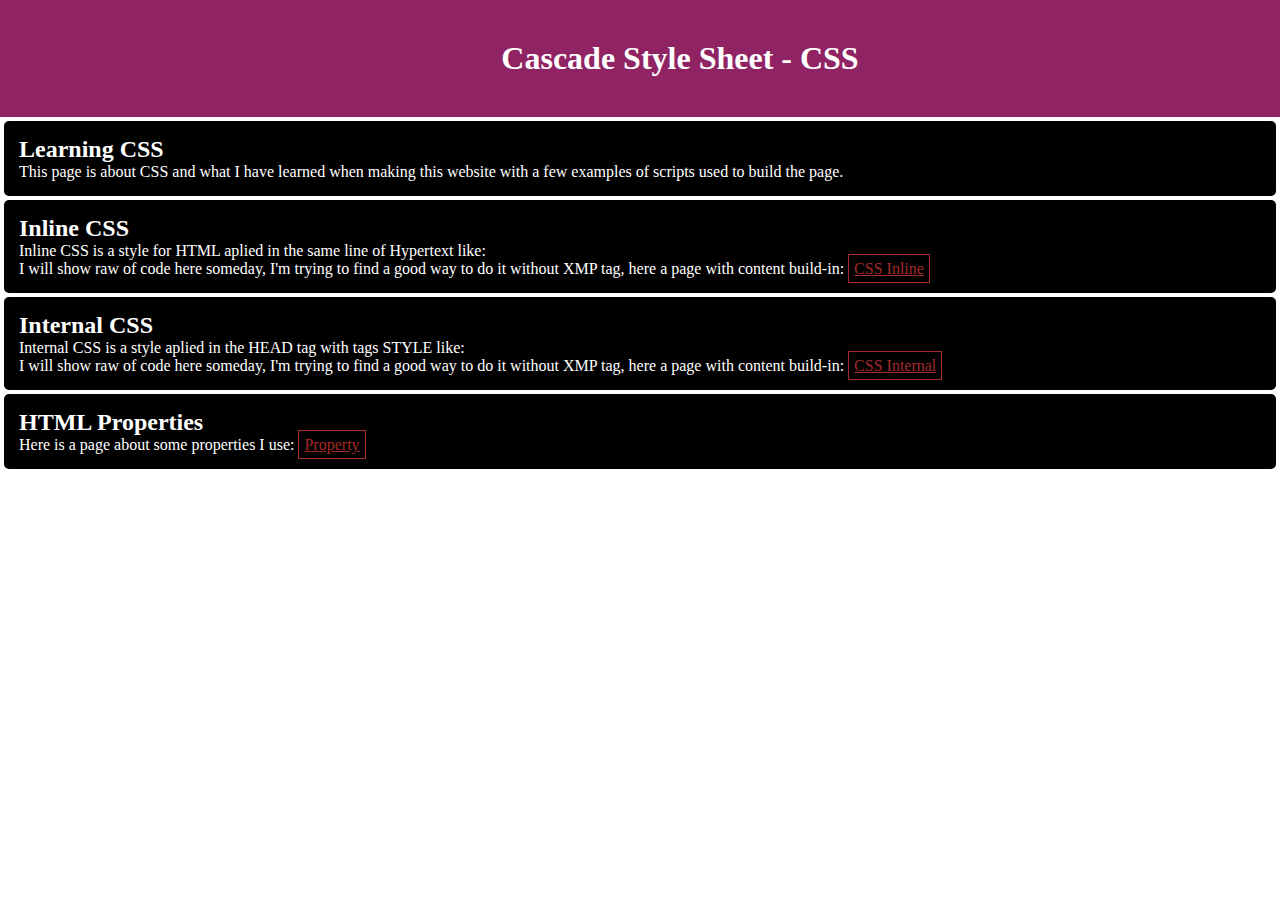
<file: index.html>
<!DOCTYPE html>
<html lang="en">
    <head>
        <meta charset="UTF-8">
        <meta name="viewport" content="width=device-width, initial-scale=1.0">
        <title>Learning CSS</title>
        <link rel="stylesheet" href="CSS/comom.css">
    </head>
    <body>
        <header>
            <h1><a href="index.html">Cascade Style Sheet - CSS</a></h1>
        </header>
        <nav>
            <!-- <a href="properties/properties.html">Properties</a> -->
        </nav>
        <article>
            <h2>Learning CSS</h2>
            <p>This page is about CSS and what I have learned when making this website with a few examples of scripts used to build the page.</p>
        </article>
        <article>
            <h2>Inline CSS</h2>
            <p>Inline CSS is a style for HTML aplied in the same line of Hypertext like:</p>
            <p>I will show raw of code here someday, I'm trying to find a good way to do it without XMP tag, here a page with content build-in: <a href="CSSinline.html" class="link">CSS Inline</a></p>
            <!-- <pre>
                <code>
                    <xmp>
                        <h1 style="color: white; font-size: 40px;">CSS Inline</h1>
                        <a href="index.html" style="color: #999; text-decoration: none; font-size: 20px;">Go Home</a>
                    </xmp>
                </code>
            </pre> -->
        </article>
        <article>
            <h2>Internal CSS</h2>
            <p>Internal CSS is a style aplied in the HEAD tag with tags STYLE like:</p>
            <p>I will show raw of code here someday, I'm trying to find a good way to do it without XMP tag, here a page with content build-in: <a href="CSSinternal.html" class="link">CSS Internal</a></p>
            <!-- <pre>
                <code>
                    <xmp>
                        <style>
                            body {
                                background-color: #3f0f2d;
                                color: white;   
                            }
                    
                            body a {
                                text-decoration: none;
                                color: #999;
                            }
                    
                        </style>

                        <h1>Internal CSS</h1>
                        <a href="index.html">Go Home</a>
                    </xmp>
                </code>
            </pre> -->
        </article>
        <article>
            <h2>HTML Properties</h2>
            <p>Here is a page about some properties I use: <a href="property.html" class="link">Property</a></p>
        </article>
    </body>
</html>
</file>
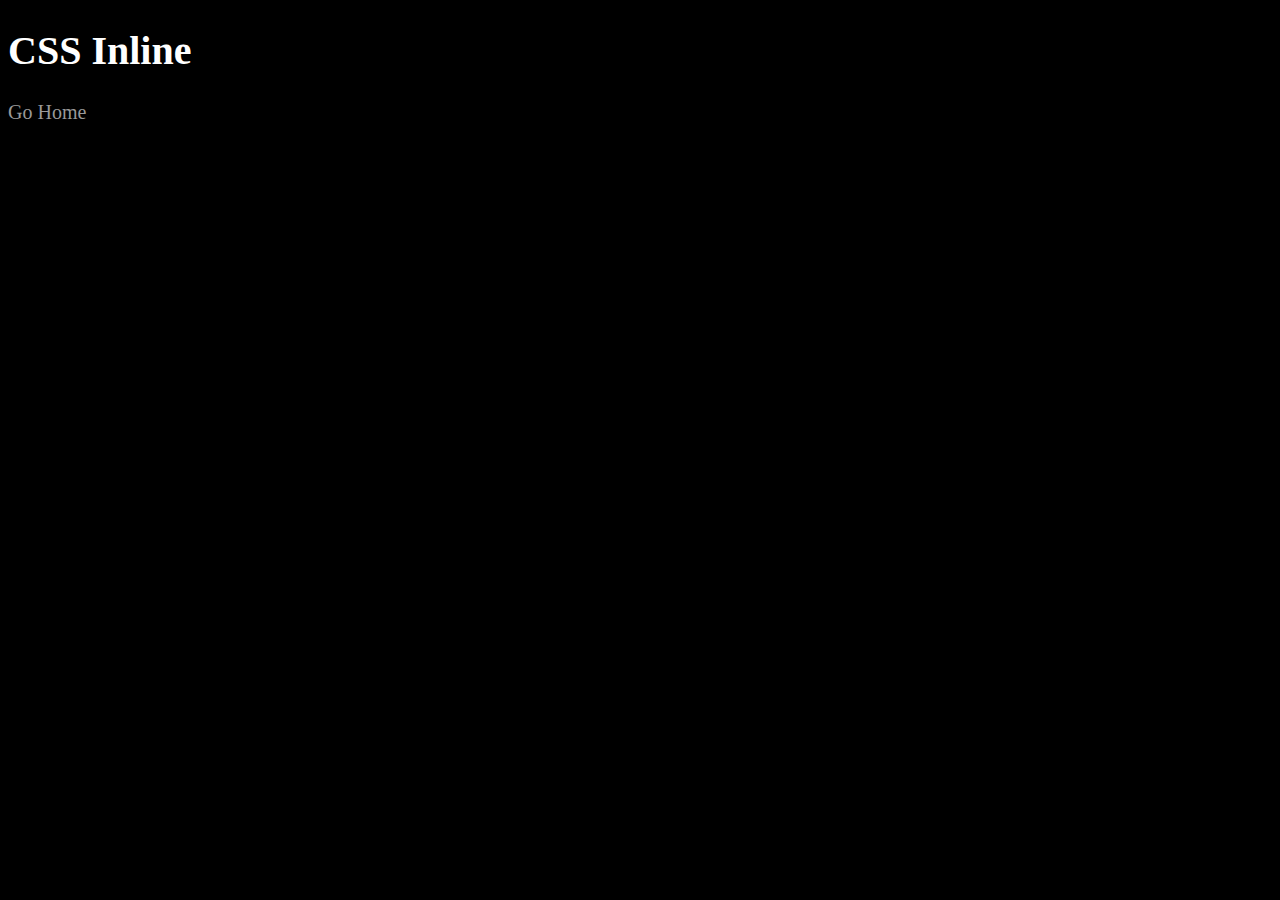
<file: CSSinline.html>
<!DOCTYPE html>
<html lang="en">
<head>
    <meta charset="UTF-8">
    <meta name="viewport" content="width=, initial-scale=1.0">
    <title>Inline CSS</title>
</head>
<body style="background: black;">
    <h1 style="color: white; font-size: 40px;">CSS Inline</h1>
    <a href="index.html" style="color: #999; text-decoration: none; font-size: 20px;">Go Home</a>
</body>
</html>
</file>
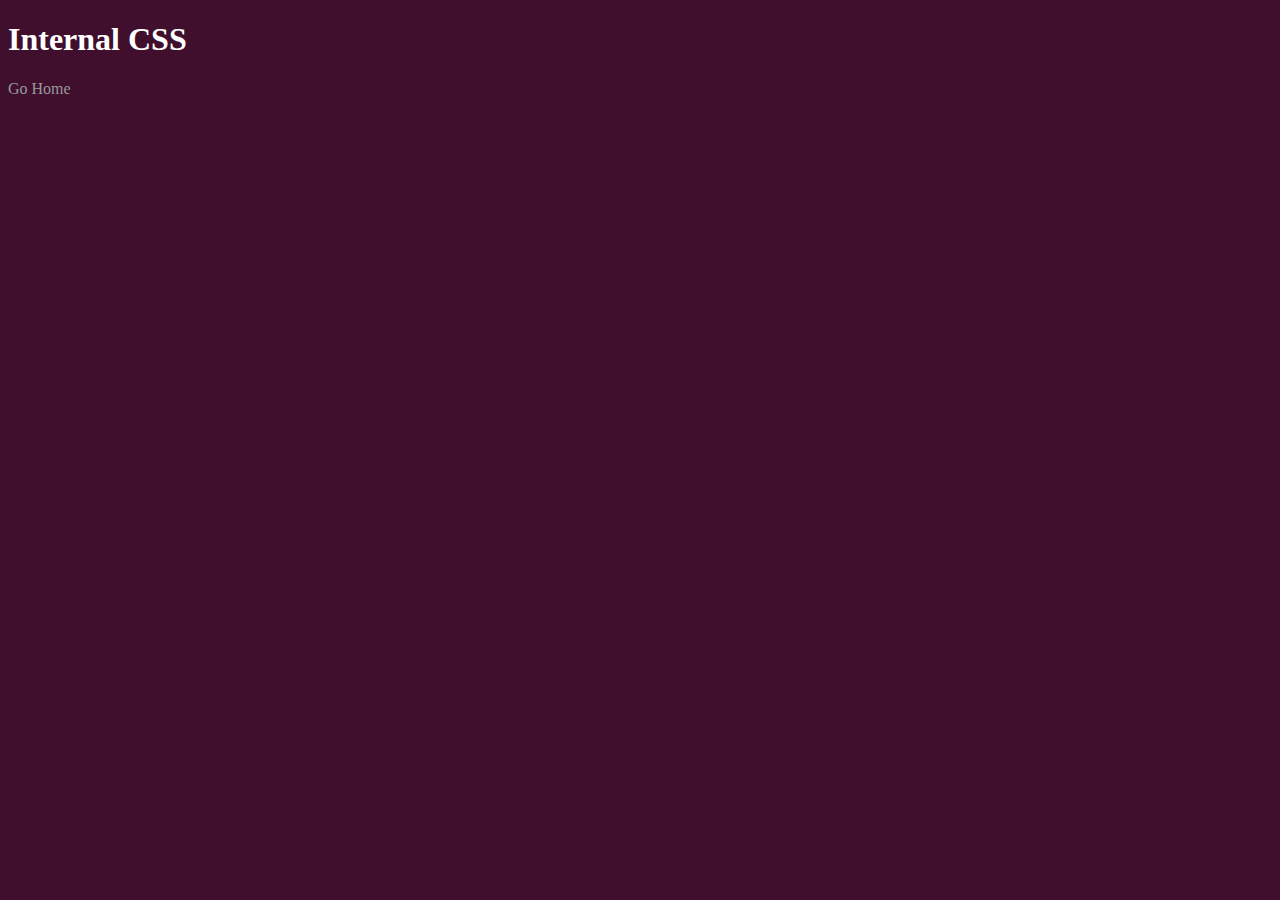
<file: CSSinternal.html>
<!DOCTYPE html>
<html lang="en">
<head>
    <meta charset="UTF-8">
    <meta name="viewport" content="width=device-width, initial-scale=1.0">
    <title>Internal CSS</title>
    <style>
        body {
            background-color: #3f0f2d;
            color: white;   
        }

        body a {
            text-decoration: none;
            color: #999;
        }

    </style>
</head>
<body>
    <h1>Internal CSS</h1>
    <a href="index.html">Go Home</a>
</body>
</html>
</file>
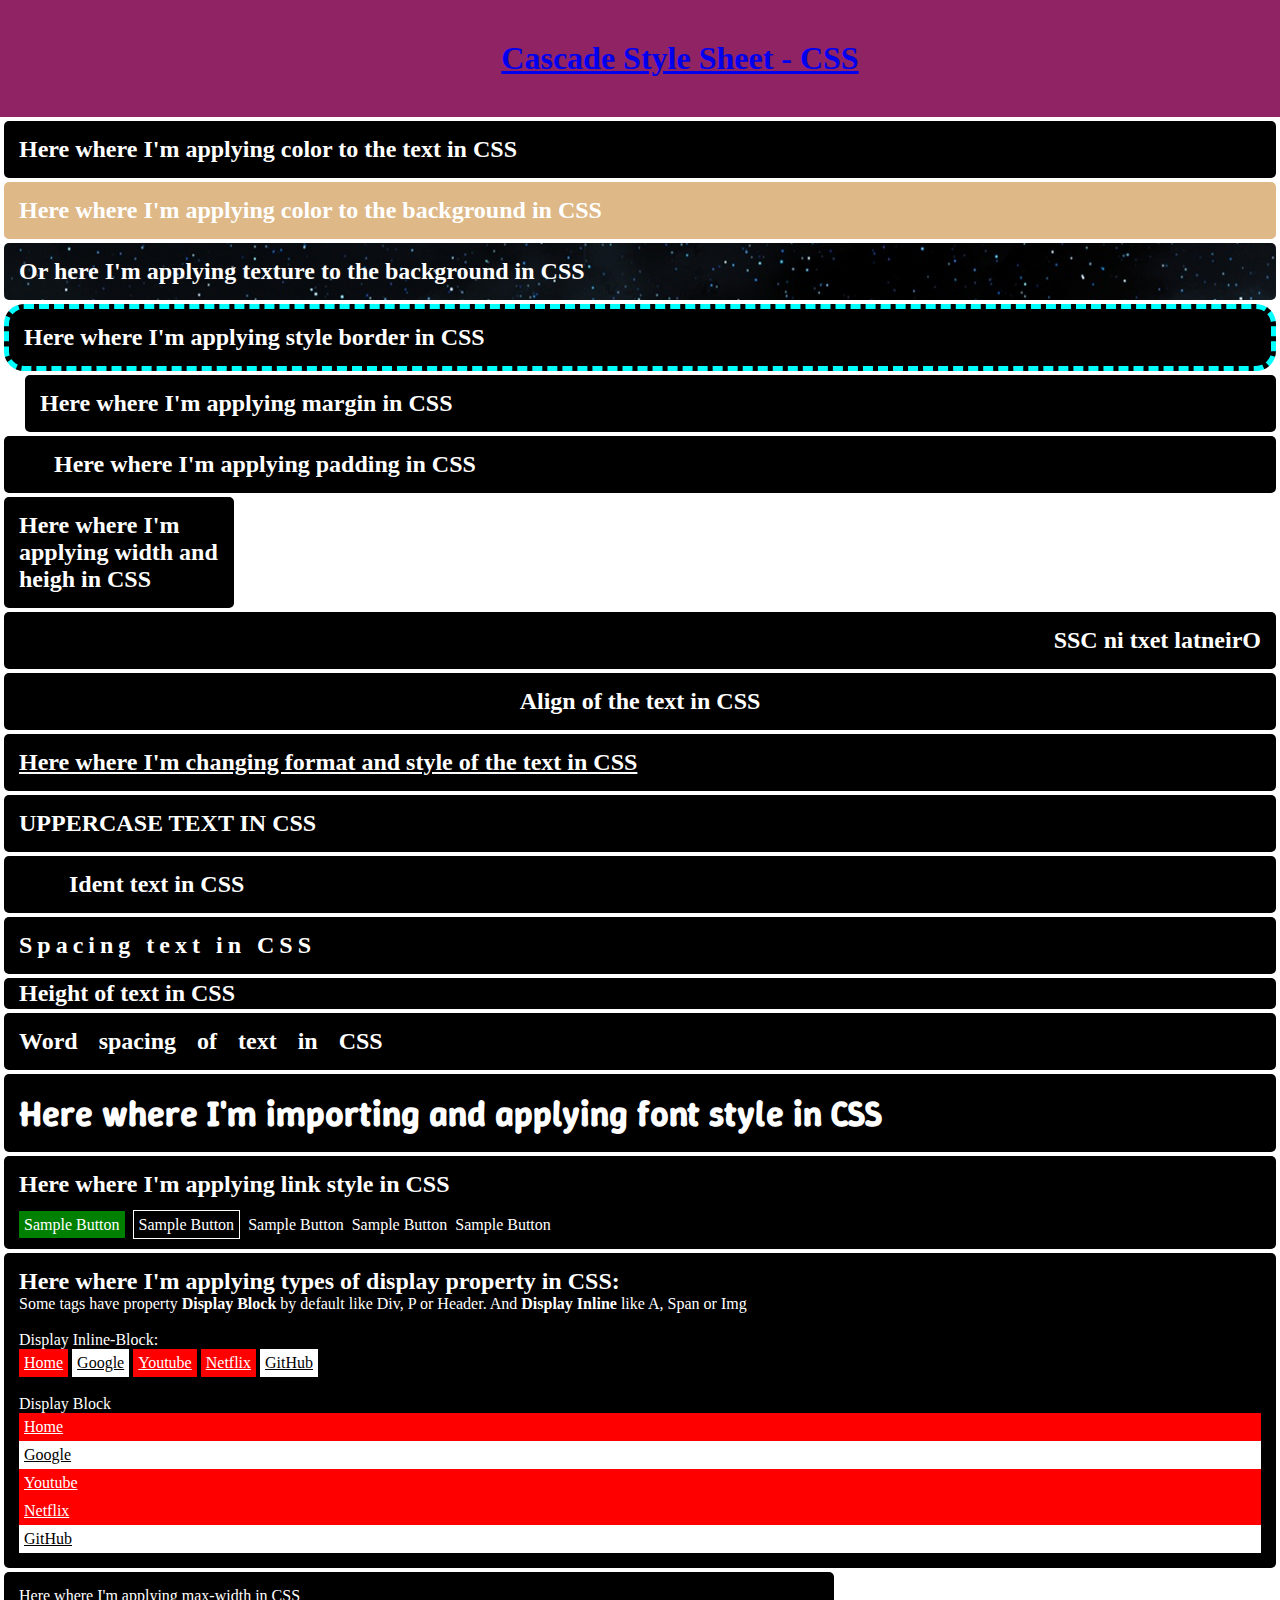
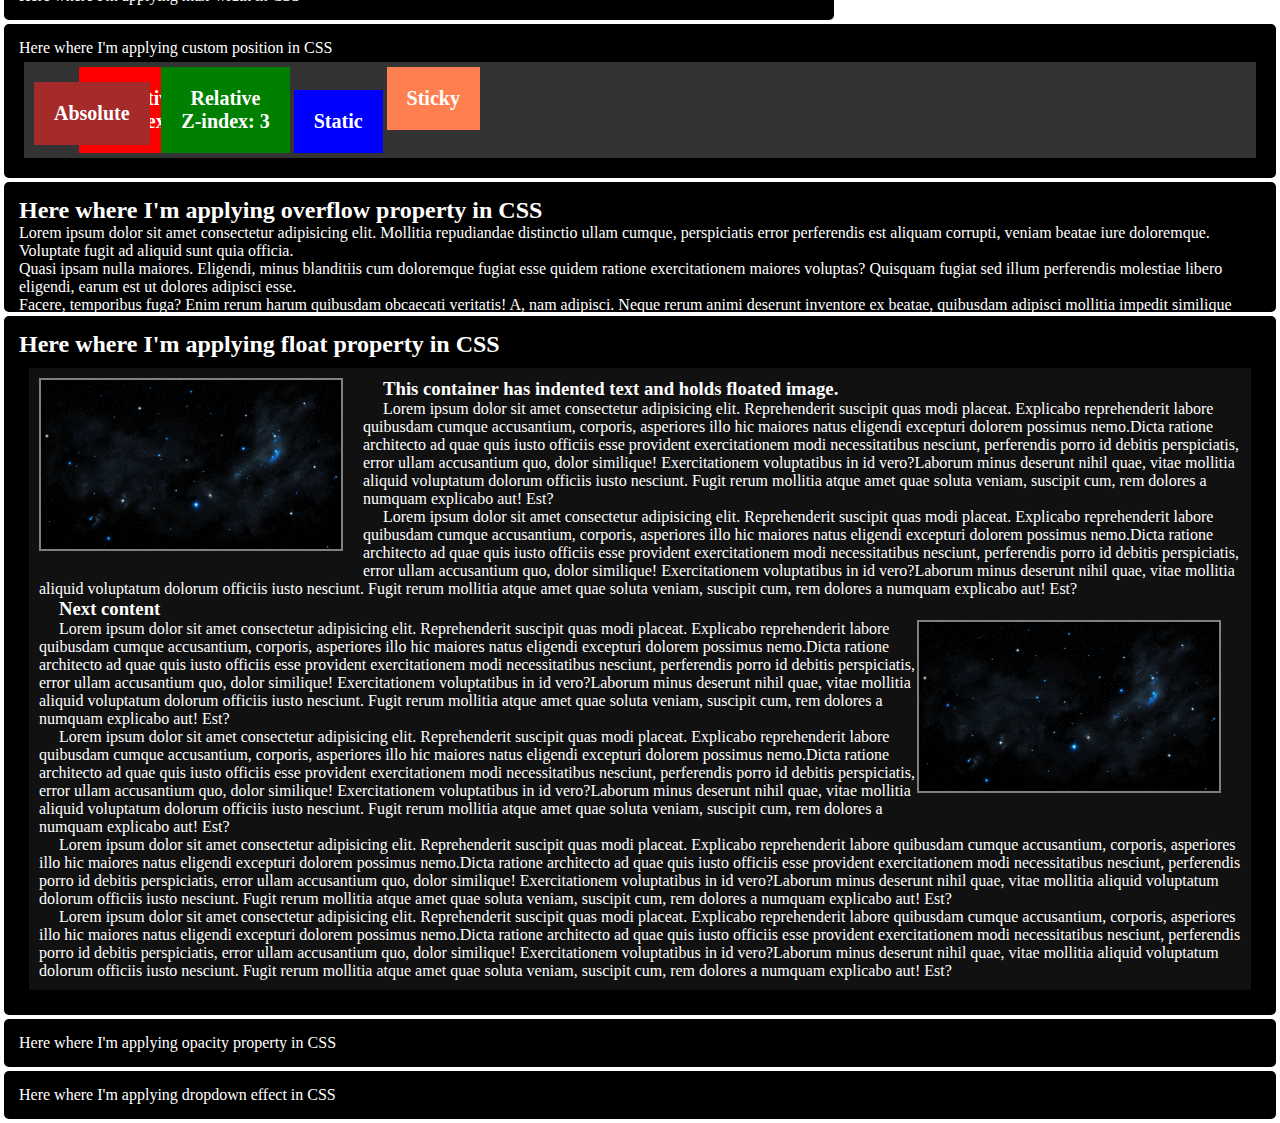
<file: properties.html>
<!DOCTYPE html>
<html lang="en">
<head>
    <meta charset="UTF-8">
    <meta name="viewport" content="width=device-width, initial-scale=1.0">
    <title>Color</title>
    <link rel="stylesheet" href="CSS/comom.css">
    <link rel="stylesheet" href="CSS/properties.css">
</head>
<body>
    <header>
        <h1><a href="index.html">Cascade Style Sheet - CSS</a></h1>
    </header>
    <div><h1><a href="index.html" class="menu">Cascade Style Sheet - CSS</a></h1></div>
    <!-- <nav>
        <a href="index.html">Home</a>
    </nav> -->
    <article id="colorProperty">
        <h2>Here where I'm applying color to the text in CSS</h2>
    </article>
    <article id="bgColorProperty">
        <h2>Here where I'm applying color to the background in CSS</h2>
    </article>
    <article id="bgImgProperty">
        <h2>Or here I'm applying texture to the background in CSS</h2>
    </article>
    <article id="borderProperty">
        <h2>Here where I'm applying style border in CSS</h2>
    </article>
    <article id="marginProperty">
        <h2>Here where I'm applying margin in CSS</h2>
    </article>
    <article id="paddingProperty">   
        <h2>Here where I'm applying padding in CSS</h2>
    </article>
    <article id="sizeProperty">
        <h2>Here where I'm applying width and heigh in CSS</h2>
    </article>
    <article>
        <h2 id="textRtl">Oriental text in CSS</h2>
    </article>
    <article>
        <h2 id="textAlign">Align of the text in CSS</h2>
    </article>
    <article>
        <h2 id="textDecoration">Here where I'm changing format and style of the text in CSS</h2>
    </article>
    <article>
        <h2 id="textTransformation">Uppercase text in CSS</h2>
    </article>
    <article>
        <h2 id="textIdent">Ident text in CSS</h2>
    </article>
    <article>
        <h2 id="textSpace">Spacing text in CSS</h2>
    </article>
    <article>
        <h2 id="textHeight">Height of text in CSS</h2>
    </article>
    <article>
        <h2 id="textWordSpace">Word spacing of text in CSS</h2>
    </article>
    <article id="fontProperty">
        <h2>Here where I'm importing and applying font style in CSS</h2>
    </article>
    <article>
        <h2>Here where I'm applying link style in CSS</h2><br>
        <a class="button1">Sample Button</a>&nbsp;&nbsp;<a class="button2">Sample Button</a>&nbsp;&nbsp;<a class="button3">Sample Button</a>&nbsp;&nbsp;<a class="button4">Sample Button</a>&nbsp;&nbsp;<a class="button5">Sample Button</a>
    </article>
    <article id="displayProperty">
        <h2>Here where I'm applying types of display property in CSS:</h2>
        <p>Some tags have property <strong>Display Block</strong> by default like Div, P or Header. And <strong>Display Inline</strong> like A, Span or Img</p>
        <br>
        <p>Display Inline-Block:</p>
        <a class="button red" href="index.html">Home</a>
        <a class="button white" href="https://www.google.com" target="_blank">Google</a>
        <a class="button red" href="https://www.youtube.com" target="_blank">Youtube</a>
        <a class="button red" href="https://www.netflix.net" target="_blank">Netflix</a>
        <a class="button white" href="https://github.com/Nicolas-Makiniks" target="_blank">GitHub</a>
        <br><br>
        <p>Display Block</p>
        <a class="block red" href="index.html">Home</a>
        <a class="block white" href="https://www.google.com" target="_blank">Google</a>
        <a class="block red" href="https://www.youtube.com" target="_blank">Youtube</a>
        <a class="block red" href="https://www.netflix.net" target="_blank">Netflix</a>
        <a class="block white" href="https://github.com/Nicolas-Makiniks" target="_blank">GitHub</a>
    </article>
    <article id="maxWidthProperty">
        <p>Here where I'm applying max-width in CSS</p>
    </article>
    <article>
        <p>Here where I'm applying custom position in CSS</p>
        <div class="container">
            <div class="content div1"><p>Relative</p><p>Z-index: 2</p></div>
            <div class="content div2"><p>Relative</p><p>Z-index: 3</p></div>
            <div class="content div3"><p>Static</p></div>
            <div class="content div4"><p>Absolute</p></div>
            <div class="content div5"><p>Sticky</p></div>
        </div>
    </article>
    <article id="overflowProperty">
        <h2>Here where I'm applying overflow property in CSS</h2>
        <p>Lorem ipsum dolor sit amet consectetur adipisicing elit. Mollitia repudiandae distinctio ullam cumque, perspiciatis error perferendis est aliquam corrupti, veniam beatae iure doloremque. Voluptate fugit ad aliquid sunt quia officia.</p>
        <p>Quasi ipsam nulla maiores. Eligendi, minus blanditiis cum doloremque fugiat esse quidem ratione exercitationem maiores voluptas? Quisquam fugiat sed illum perferendis molestiae libero eligendi, earum est ut dolores adipisci esse.</p>
        <p>Facere, temporibus fuga? Enim rerum harum quibusdam obcaecati veritatis! A, nam adipisci. Neque rerum animi deserunt inventore ex beatae, quibusdam adipisci mollitia impedit similique reiciendis ut, nihil repellendus quod vero.</p>
        <p>Placeat nisi ipsum cumque odio omnis similique optio exercitationem accusantium voluptas, consectetur doloremque non? Eveniet quod voluptas ratione facilis voluptatibus neque, fugit voluptates beatae doloribus rerum autem, adipisci fugiat sit?</p>
        <p>Laudantium ab totam ipsam ea! Dolore ut enim accusamus quidem doloremque facilis tempore architecto esse! Est adipisci optio esse? Vero exercitationem vel sit, vitae voluptatem rem libero omnis dignissimos id?</p>
        <p>Blanditiis distinctio perferendis adipisci reprehenderit a eius voluptas consequuntur dolorum, voluptatibus esse similique iusto nobis cupiditate, vel atque! Autem amet consequatur animi delectus, quisquam necessitatibus odit! Praesentium natus autem atque.</p>
        <p>Quae possimus, impedit excepturi, soluta qui ipsum aspernatur sint expedita molestiae ducimus, voluptatem quia cupiditate quam enim pariatur laborum consequuntur nemo quidem minus non placeat? Sapiente minima error doloribus ducimus.</p>
        <p>Sit ea maiores reiciendis voluptates, accusantium fugiat aperiam dolor. Ratione tenetur est consequuntur assumenda id harum modi expedita ut voluptatibus inventore! Cum eum velit nostrum, quibusdam eaque amet qui corrupti?</p>
        <p>Provident, numquam at nemo tempora quisquam eum saepe incidunt facere accusamus pariatur dolor sequi assumenda delectus porro impedit nesciunt reprehenderit sint ipsa deserunt consequatur mollitia rem autem eius! Neque, libero.</p>
        <p>Ex facere repellat veniam nam exercitationem iure eius praesentium voluptates provident nesciunt, asperiores ipsa dignissimos voluptatibus fugiat magnam reprehenderit odit illum impedit necessitatibus veritatis aspernatur doloribus. Perferendis voluptas neque culpa.</p>
    </article>
    <article>
        <h2>Here where I'm applying float property in CSS</h2>
        <div class="containerBox">
            <img class="imgLeft" src="img/space-background.jpg">
            <h3 class="contentLeft">This container has indented text and holds floated image.</h3>
            <p><span>Lorem ipsum dolor sit amet consectetur adipisicing elit. Reprehenderit suscipit quas modi placeat. Explicabo reprehenderit labore quibusdam cumque accusantium, corporis, asperiores illo hic maiores natus eligendi excepturi dolorem possimus nemo.</span><span>Dicta ratione architecto ad quae quis iusto officiis esse provident exercitationem modi necessitatibus nesciunt, perferendis porro id debitis perspiciatis, error ullam accusantium quo, dolor similique! Exercitationem voluptatibus in id vero?</span><span>Laborum minus deserunt nihil quae, vitae mollitia aliquid voluptatum dolorum officiis iusto nesciunt. Fugit rerum mollitia atque amet quae soluta veniam, suscipit cum, rem dolores a numquam explicabo aut! Est?</span></p>
            <p><span>Lorem ipsum dolor sit amet consectetur adipisicing elit. Reprehenderit suscipit quas modi placeat. Explicabo reprehenderit labore quibusdam cumque accusantium, corporis, asperiores illo hic maiores natus eligendi excepturi dolorem possimus nemo.</span><span>Dicta ratione architecto ad quae quis iusto officiis esse provident exercitationem modi necessitatibus nesciunt, perferendis porro id debitis perspiciatis, error ullam accusantium quo, dolor similique! Exercitationem voluptatibus in id vero?</span><span>Laborum minus deserunt nihil quae, vitae mollitia aliquid voluptatum dolorum officiis iusto nesciunt. Fugit rerum mollitia atque amet quae soluta veniam, suscipit cum, rem dolores a numquam explicabo aut! Est?</span></p>
            <h3 class="contentRight">Next content</h3>
            <img class="imgRight" src="img/space-background.jpg">
            <p><span>Lorem ipsum dolor sit amet consectetur adipisicing elit. Reprehenderit suscipit quas modi placeat. Explicabo reprehenderit labore quibusdam cumque accusantium, corporis, asperiores illo hic maiores natus eligendi excepturi dolorem possimus nemo.</span><span>Dicta ratione architecto ad quae quis iusto officiis esse provident exercitationem modi necessitatibus nesciunt, perferendis porro id debitis perspiciatis, error ullam accusantium quo, dolor similique! Exercitationem voluptatibus in id vero?</span><span>Laborum minus deserunt nihil quae, vitae mollitia aliquid voluptatum dolorum officiis iusto nesciunt. Fugit rerum mollitia atque amet quae soluta veniam, suscipit cum, rem dolores a numquam explicabo aut! Est?</span></p>
            <p><span>Lorem ipsum dolor sit amet consectetur adipisicing elit. Reprehenderit suscipit quas modi placeat. Explicabo reprehenderit labore quibusdam cumque accusantium, corporis, asperiores illo hic maiores natus eligendi excepturi dolorem possimus nemo.</span><span>Dicta ratione architecto ad quae quis iusto officiis esse provident exercitationem modi necessitatibus nesciunt, perferendis porro id debitis perspiciatis, error ullam accusantium quo, dolor similique! Exercitationem voluptatibus in id vero?</span><span>Laborum minus deserunt nihil quae, vitae mollitia aliquid voluptatum dolorum officiis iusto nesciunt. Fugit rerum mollitia atque amet quae soluta veniam, suscipit cum, rem dolores a numquam explicabo aut! Est?</span></p>
            <p><span>Lorem ipsum dolor sit amet consectetur adipisicing elit. Reprehenderit suscipit quas modi placeat. Explicabo reprehenderit labore quibusdam cumque accusantium, corporis, asperiores illo hic maiores natus eligendi excepturi dolorem possimus nemo.</span><span>Dicta ratione architecto ad quae quis iusto officiis esse provident exercitationem modi necessitatibus nesciunt, perferendis porro id debitis perspiciatis, error ullam accusantium quo, dolor similique! Exercitationem voluptatibus in id vero?</span><span>Laborum minus deserunt nihil quae, vitae mollitia aliquid voluptatum dolorum officiis iusto nesciunt. Fugit rerum mollitia atque amet quae soluta veniam, suscipit cum, rem dolores a numquam explicabo aut! Est?</span></p>
            <p><span>Lorem ipsum dolor sit amet consectetur adipisicing elit. Reprehenderit suscipit quas modi placeat. Explicabo reprehenderit labore quibusdam cumque accusantium, corporis, asperiores illo hic maiores natus eligendi excepturi dolorem possimus nemo.</span><span>Dicta ratione architecto ad quae quis iusto officiis esse provident exercitationem modi necessitatibus nesciunt, perferendis porro id debitis perspiciatis, error ullam accusantium quo, dolor similique! Exercitationem voluptatibus in id vero?</span><span>Laborum minus deserunt nihil quae, vitae mollitia aliquid voluptatum dolorum officiis iusto nesciunt. Fugit rerum mollitia atque amet quae soluta veniam, suscipit cum, rem dolores a numquam explicabo aut! Est?</span></p>
        </div>
    </article>
    <article id="opacityProperty">
        <p>Here where I'm applying opacity property in CSS</p>
    </article>
    <article id="dropdownProperty">
        <p>Here where I'm applying dropdown effect in CSS</p>
    </article>
</body>
</html>
</file>
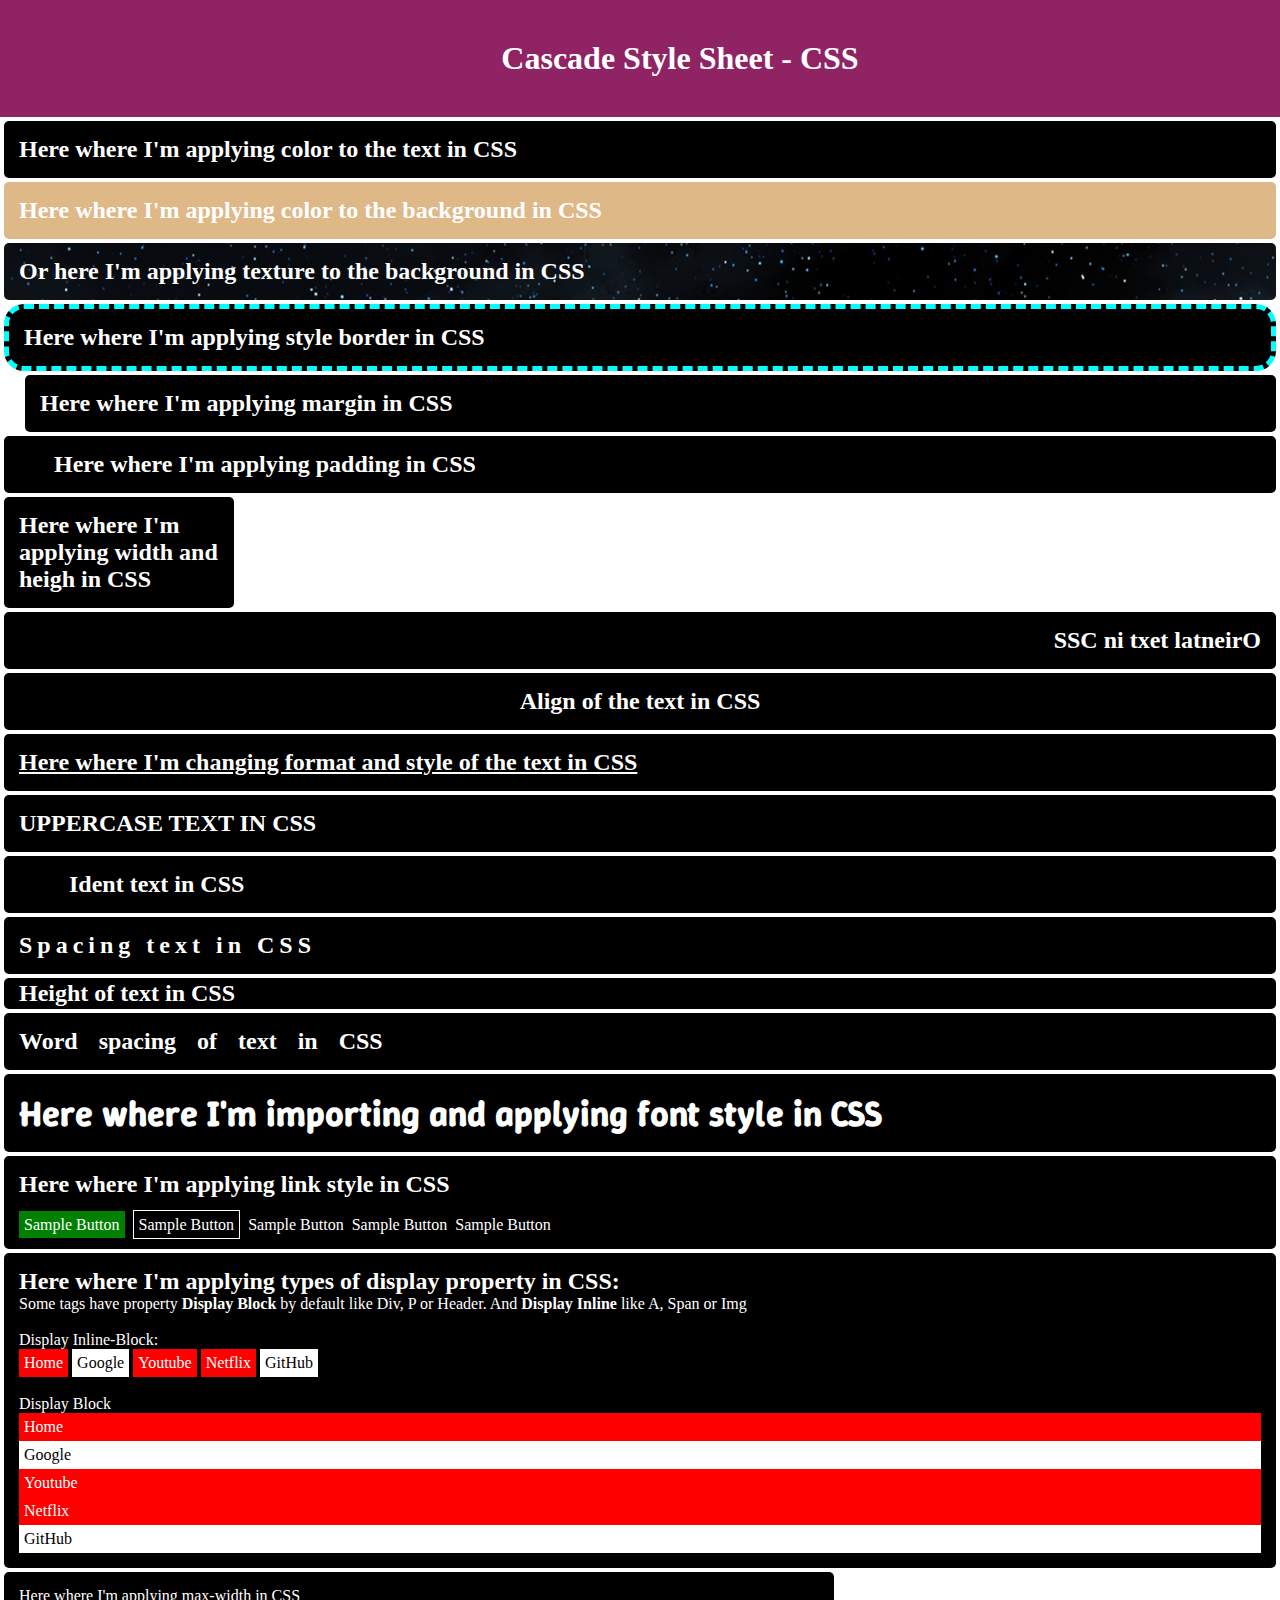
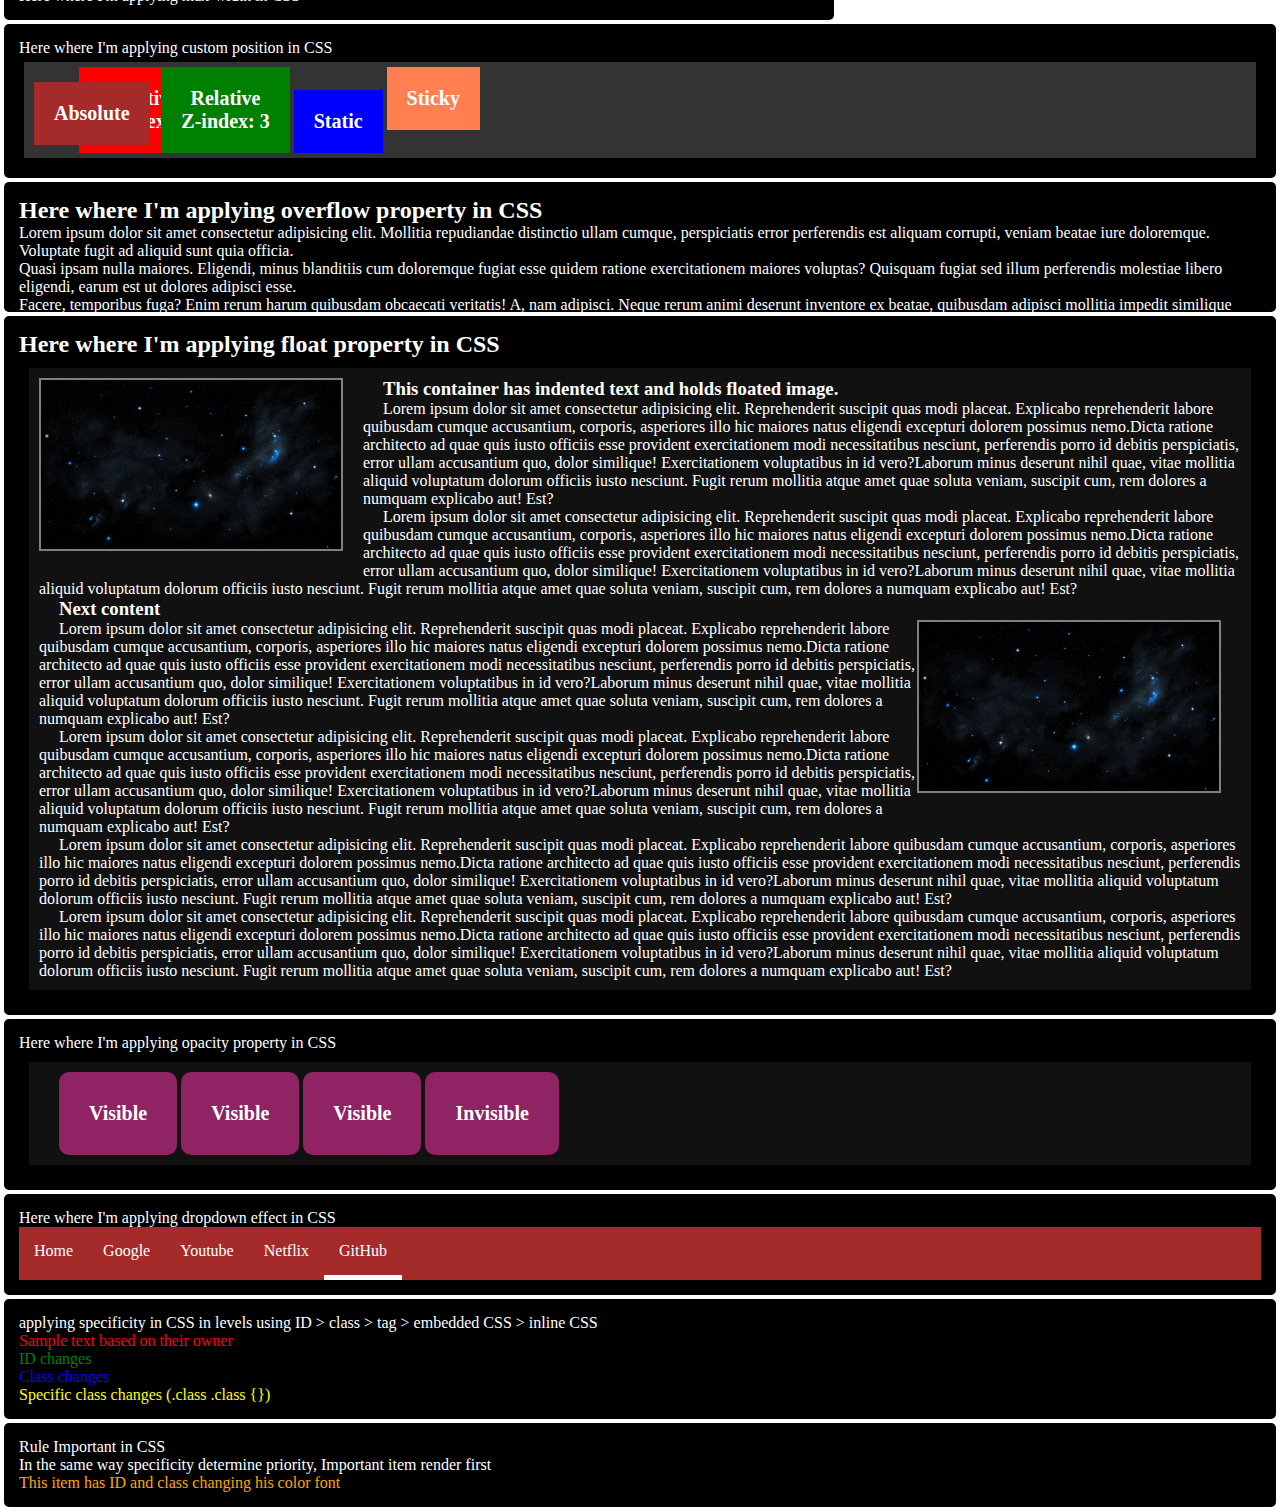
<file: property.html>
<!DOCTYPE html>
<html lang="en">
<head>
    <meta charset="UTF-8">
    <meta name="viewport" content="width=device-width, initial-scale=1.0">
    <title>Color</title>
    <link rel="stylesheet" href="CSS/comom.css">
    <link rel="stylesheet" href="CSS/property.css">
</head>
<body>
    <header>
        <h1><a href="index.html">Cascade Style Sheet - CSS</a></h1>
    </header>
    <div><h1><a href="index.html" class="menu">Cascade Style Sheet - CSS</a></h1></div>
    <!-- <nav>
        <a href="index.html">Home</a>
    </nav> -->
    <article id="colorProperty">
        <h2>Here where I'm applying color to the text in CSS</h2>
    </article>
    <article id="bgColorProperty">
        <h2>Here where I'm applying color to the background in CSS</h2>
    </article>
    <article id="bgImgProperty">
        <h2>Or here I'm applying texture to the background in CSS</h2>
    </article>
    <article id="borderProperty">
        <h2>Here where I'm applying style border in CSS</h2>
    </article>
    <article id="marginProperty">
        <h2>Here where I'm applying margin in CSS</h2>
    </article>
    <article id="paddingProperty">   
        <h2>Here where I'm applying padding in CSS</h2>
    </article>
    <article id="sizeProperty">
        <h2>Here where I'm applying width and heigh in CSS</h2>
    </article>
    <article>
        <h2 id="textRtl">Oriental text in CSS</h2>
    </article>
    <article>
        <h2 id="textAlign">Align of the text in CSS</h2>
    </article>
    <article>
        <h2 id="textDecoration">Here where I'm changing format and style of the text in CSS</h2>
    </article>
    <article>
        <h2 id="textTransformation">Uppercase text in CSS</h2>
    </article>
    <article>
        <h2 id="textIdent">Ident text in CSS</h2>
    </article>
    <article>
        <h2 id="textSpace">Spacing text in CSS</h2>
    </article>
    <article>
        <h2 id="textHeight">Height of text in CSS</h2>
    </article>
    <article>
        <h2 id="textWordSpace">Word spacing of text in CSS</h2>
    </article>
    <article id="fontProperty">
        <h2>Here where I'm importing and applying font style in CSS</h2>
    </article>
    <article>
        <h2>Here where I'm applying link style in CSS</h2><br>
        <a class="button1">Sample Button</a>&nbsp;&nbsp;<a class="button2">Sample Button</a>&nbsp;&nbsp;<a class="button3">Sample Button</a>&nbsp;&nbsp;<a class="button4">Sample Button</a>&nbsp;&nbsp;<a class="button5">Sample Button</a>
    </article>
    <article id="displayProperty">
        <h2>Here where I'm applying types of display property in CSS:</h2>
        <p>Some tags have property <strong>Display Block</strong> by default like Div, P or Header. And <strong>Display Inline</strong> like A, Span or Img</p>
        <br>
        <p>Display Inline-Block:</p>
        <a class="button red" href="index.html">Home</a>
        <a class="button white" href="https://www.google.com" target="_blank">Google</a>
        <a class="button red" href="https://www.youtube.com" target="_blank">Youtube</a>
        <a class="button red" href="https://www.netflix.net" target="_blank">Netflix</a>
        <a class="button white" href="https://github.com/Nicolas-Makiniks" target="_blank">GitHub</a>
        <br><br>
        <p>Display Block</p>
        <a class="block red" href="index.html">Home</a>
        <a class="block white" href="https://www.google.com" target="_blank">Google</a>
        <a class="block red" href="https://www.youtube.com" target="_blank">Youtube</a>
        <a class="block red" href="https://www.netflix.net" target="_blank">Netflix</a>
        <a class="block white" href="https://github.com/Nicolas-Makiniks" target="_blank">GitHub</a>
    </article>
    <article id="maxWidthProperty">
        <p>Here where I'm applying max-width in CSS</p>
    </article>
    <article>
        <p>Here where I'm applying custom position in CSS</p>
        <div class="container">
            <div class="content div1"><p>Relative</p><p>Z-index: 2</p></div>
            <div class="content div2"><p>Relative</p><p>Z-index: 3</p></div>
            <div class="content div3"><p>Static</p></div>
            <div class="content div4"><p>Absolute</p></div>
            <div class="content div5"><p>Sticky</p></div>
        </div>
    </article>
    <article id="overflowProperty">
        <h2>Here where I'm applying overflow property in CSS</h2>
        <p>Lorem ipsum dolor sit amet consectetur adipisicing elit. Mollitia repudiandae distinctio ullam cumque, perspiciatis error perferendis est aliquam corrupti, veniam beatae iure doloremque. Voluptate fugit ad aliquid sunt quia officia.</p>
        <p>Quasi ipsam nulla maiores. Eligendi, minus blanditiis cum doloremque fugiat esse quidem ratione exercitationem maiores voluptas? Quisquam fugiat sed illum perferendis molestiae libero eligendi, earum est ut dolores adipisci esse.</p>
        <p>Facere, temporibus fuga? Enim rerum harum quibusdam obcaecati veritatis! A, nam adipisci. Neque rerum animi deserunt inventore ex beatae, quibusdam adipisci mollitia impedit similique reiciendis ut, nihil repellendus quod vero.</p>
        <p>Placeat nisi ipsum cumque odio omnis similique optio exercitationem accusantium voluptas, consectetur doloremque non? Eveniet quod voluptas ratione facilis voluptatibus neque, fugit voluptates beatae doloribus rerum autem, adipisci fugiat sit?</p>
        <p>Laudantium ab totam ipsam ea! Dolore ut enim accusamus quidem doloremque facilis tempore architecto esse! Est adipisci optio esse? Vero exercitationem vel sit, vitae voluptatem rem libero omnis dignissimos id?</p>
        <p>Blanditiis distinctio perferendis adipisci reprehenderit a eius voluptas consequuntur dolorum, voluptatibus esse similique iusto nobis cupiditate, vel atque! Autem amet consequatur animi delectus, quisquam necessitatibus odit! Praesentium natus autem atque.</p>
        <p>Quae possimus, impedit excepturi, soluta qui ipsum aspernatur sint expedita molestiae ducimus, voluptatem quia cupiditate quam enim pariatur laborum consequuntur nemo quidem minus non placeat? Sapiente minima error doloribus ducimus.</p>
        <p>Sit ea maiores reiciendis voluptates, accusantium fugiat aperiam dolor. Ratione tenetur est consequuntur assumenda id harum modi expedita ut voluptatibus inventore! Cum eum velit nostrum, quibusdam eaque amet qui corrupti?</p>
        <p>Provident, numquam at nemo tempora quisquam eum saepe incidunt facere accusamus pariatur dolor sequi assumenda delectus porro impedit nesciunt reprehenderit sint ipsa deserunt consequatur mollitia rem autem eius! Neque, libero.</p>
        <p>Ex facere repellat veniam nam exercitationem iure eius praesentium voluptates provident nesciunt, asperiores ipsa dignissimos voluptatibus fugiat magnam reprehenderit odit illum impedit necessitatibus veritatis aspernatur doloribus. Perferendis voluptas neque culpa.</p>
    </article>
    <article>
        <h2>Here where I'm applying float property in CSS</h2>
        <div class="containerBox">
            <img class="imgLeft" src="img/space-background.jpg">
            <h3 class="contentLeft">This container has indented text and holds floated image.</h3>
            <p><span>Lorem ipsum dolor sit amet consectetur adipisicing elit. Reprehenderit suscipit quas modi placeat. Explicabo reprehenderit labore quibusdam cumque accusantium, corporis, asperiores illo hic maiores natus eligendi excepturi dolorem possimus nemo.</span><span>Dicta ratione architecto ad quae quis iusto officiis esse provident exercitationem modi necessitatibus nesciunt, perferendis porro id debitis perspiciatis, error ullam accusantium quo, dolor similique! Exercitationem voluptatibus in id vero?</span><span>Laborum minus deserunt nihil quae, vitae mollitia aliquid voluptatum dolorum officiis iusto nesciunt. Fugit rerum mollitia atque amet quae soluta veniam, suscipit cum, rem dolores a numquam explicabo aut! Est?</span></p>
            <p><span>Lorem ipsum dolor sit amet consectetur adipisicing elit. Reprehenderit suscipit quas modi placeat. Explicabo reprehenderit labore quibusdam cumque accusantium, corporis, asperiores illo hic maiores natus eligendi excepturi dolorem possimus nemo.</span><span>Dicta ratione architecto ad quae quis iusto officiis esse provident exercitationem modi necessitatibus nesciunt, perferendis porro id debitis perspiciatis, error ullam accusantium quo, dolor similique! Exercitationem voluptatibus in id vero?</span><span>Laborum minus deserunt nihil quae, vitae mollitia aliquid voluptatum dolorum officiis iusto nesciunt. Fugit rerum mollitia atque amet quae soluta veniam, suscipit cum, rem dolores a numquam explicabo aut! Est?</span></p>
            <h3 class="contentRight">Next content</h3>
            <img class="imgRight" src="img/space-background.jpg">
            <p><span>Lorem ipsum dolor sit amet consectetur adipisicing elit. Reprehenderit suscipit quas modi placeat. Explicabo reprehenderit labore quibusdam cumque accusantium, corporis, asperiores illo hic maiores natus eligendi excepturi dolorem possimus nemo.</span><span>Dicta ratione architecto ad quae quis iusto officiis esse provident exercitationem modi necessitatibus nesciunt, perferendis porro id debitis perspiciatis, error ullam accusantium quo, dolor similique! Exercitationem voluptatibus in id vero?</span><span>Laborum minus deserunt nihil quae, vitae mollitia aliquid voluptatum dolorum officiis iusto nesciunt. Fugit rerum mollitia atque amet quae soluta veniam, suscipit cum, rem dolores a numquam explicabo aut! Est?</span></p>
            <p><span>Lorem ipsum dolor sit amet consectetur adipisicing elit. Reprehenderit suscipit quas modi placeat. Explicabo reprehenderit labore quibusdam cumque accusantium, corporis, asperiores illo hic maiores natus eligendi excepturi dolorem possimus nemo.</span><span>Dicta ratione architecto ad quae quis iusto officiis esse provident exercitationem modi necessitatibus nesciunt, perferendis porro id debitis perspiciatis, error ullam accusantium quo, dolor similique! Exercitationem voluptatibus in id vero?</span><span>Laborum minus deserunt nihil quae, vitae mollitia aliquid voluptatum dolorum officiis iusto nesciunt. Fugit rerum mollitia atque amet quae soluta veniam, suscipit cum, rem dolores a numquam explicabo aut! Est?</span></p>
            <p><span>Lorem ipsum dolor sit amet consectetur adipisicing elit. Reprehenderit suscipit quas modi placeat. Explicabo reprehenderit labore quibusdam cumque accusantium, corporis, asperiores illo hic maiores natus eligendi excepturi dolorem possimus nemo.</span><span>Dicta ratione architecto ad quae quis iusto officiis esse provident exercitationem modi necessitatibus nesciunt, perferendis porro id debitis perspiciatis, error ullam accusantium quo, dolor similique! Exercitationem voluptatibus in id vero?</span><span>Laborum minus deserunt nihil quae, vitae mollitia aliquid voluptatum dolorum officiis iusto nesciunt. Fugit rerum mollitia atque amet quae soluta veniam, suscipit cum, rem dolores a numquam explicabo aut! Est?</span></p>
            <p><span>Lorem ipsum dolor sit amet consectetur adipisicing elit. Reprehenderit suscipit quas modi placeat. Explicabo reprehenderit labore quibusdam cumque accusantium, corporis, asperiores illo hic maiores natus eligendi excepturi dolorem possimus nemo.</span><span>Dicta ratione architecto ad quae quis iusto officiis esse provident exercitationem modi necessitatibus nesciunt, perferendis porro id debitis perspiciatis, error ullam accusantium quo, dolor similique! Exercitationem voluptatibus in id vero?</span><span>Laborum minus deserunt nihil quae, vitae mollitia aliquid voluptatum dolorum officiis iusto nesciunt. Fugit rerum mollitia atque amet quae soluta veniam, suscipit cum, rem dolores a numquam explicabo aut! Est?</span></p>
        </div>
    </article>
    <article id="opacityProperty">
        <p>Here where I'm applying opacity property in CSS</p>
        <div class="containerBox">
            <div class="opacityBox visible1"><p>Visible</p></div>
            <div class="opacityBox visible2"><p>Visible</p></div>
            <div class="opacityBox visible3"><p>Visible</p></div>
            <div class="opacityBox invisible"><p>Invisible</p></div>
        </div>
    </article>
    <article id="dropdownProperty">
        <p>Here where I'm applying dropdown effect in CSS</p>
        <ul>
            <li><a href="index.html">Home</a></li>
            <li><a href="https://google.com" target="_blank">Google</a></li>
            <li><a href="https://youtube.com" target="_blank">Youtube</a></li>
            <li><a href="https://netflix.net" target="_blank">Netflix</a></li>
            <li class="dropdown">
                <a class="dropButton" href="https://github.com/Nicolas-Makiniks" target="_blank">GitHub</a>
                <nav class="dropdownContent">
                    <a href="https://github.com/Nicolas-Makiniks/HTML-Course">HTML Course</a>
                    <a href="https://github.com/Nicolas-Makiniks/CSS-Course">CSS Course</a>
                </nav>
            </li>
        </ul>
    </article>
    <article class="specificity">
        <p style="color: white;">applying specificity in CSS in levels using ID > class > tag > embedded CSS > inline CSS</p>
        <p>Sample text based on their owner</p>
        <p id="priority" class="priority">ID changes</p>
        <p class="priority">Class changes</p>
        <p class="priority yellow">Specific class changes (.class .class {})</p>
    </article>
    <article>
        <p>Rule Important in CSS</p>
        <p>In the same way specificity determine priority, Important item render first</p>
        <p id="priority" class="priority important">This item has ID and class changing his color font</p>
    </article>
</body>
</html>
</file>
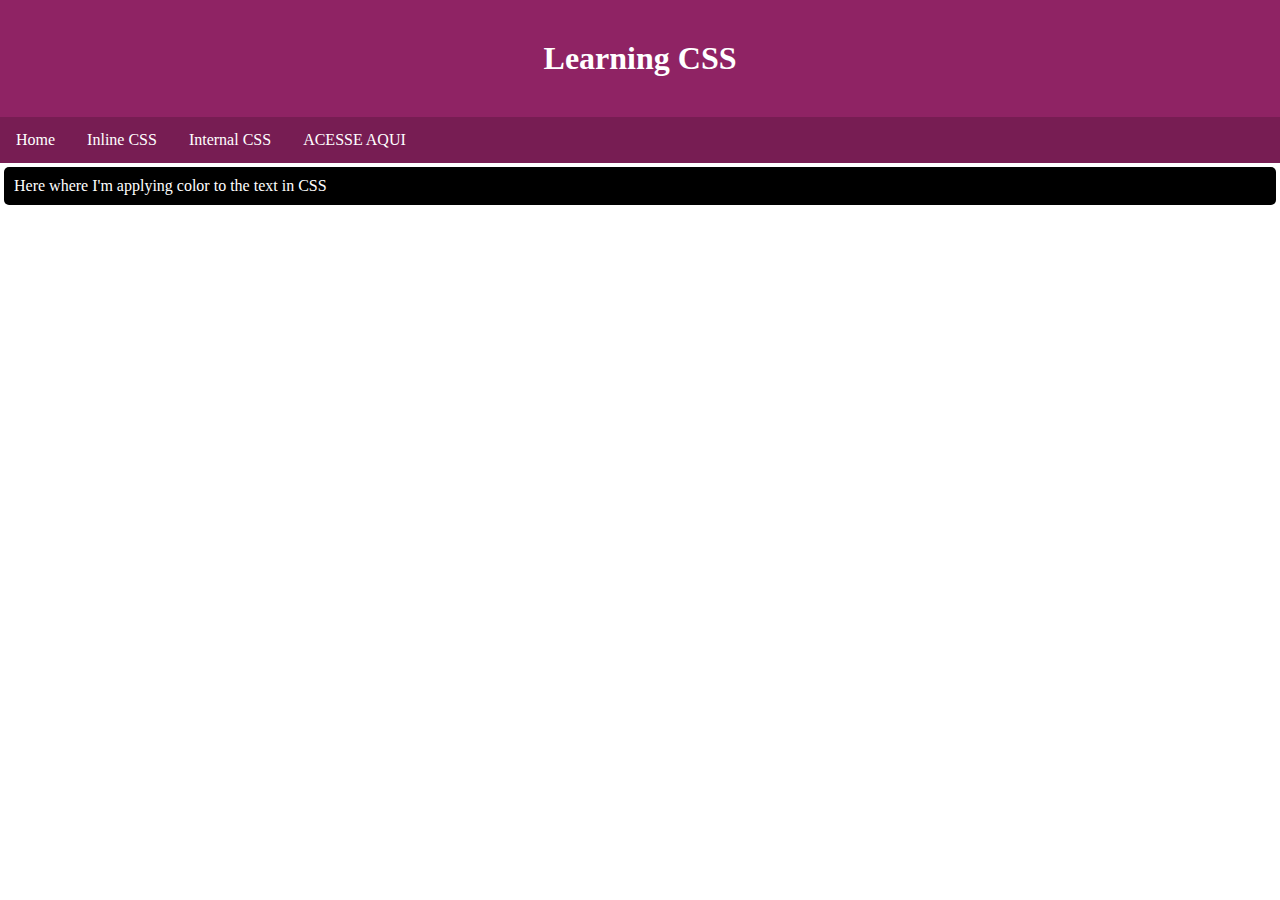
<file: properties/color.html>
<!DOCTYPE html>
<html lang="en">
<head>
    <meta charset="UTF-8">
    <meta name="viewport" content="width=device-width, initial-scale=1.0">
    <title>Color</title>
    <link rel="stylesheet" href="../CSS/style.css">
</head>
<body>
    <header>
        <h1>Learning CSS</h1>
    </header>
    <nav>
        <a href="../index.html">Home</a>
        <a href="../CSSinline.html">Inline CSS</a>
        <a href="../CSSinternal.html">Internal CSS</a>
        <a href="../troll.html">ACESSE AQUI</a>
    </nav>
    <article>
        <p>Here where I'm applying color to the text in CSS</p>
    </article>
</body>
</html>
</file>
<file: CSS/comom.css>
* {
    margin: 0;
}

header {
    background-color: #8f2364;
}

header a {
    display: block;
    width: 100%;
    text-align: center;
    padding: 40px;
    color: white;
    text-decoration: none;
}

article {
    background-color: black;
    margin: 4px;
    padding: 15px;
    border-radius: 5px;
    color: white;
}

article a.link {
    color: brown;
    border: 1px solid brown;
    padding: 5px;
}

article a.link:hover {
    padding: 7px;
    background-color: brown;
    color: white;
}
</file>
<file: CSS/properties.css>
@import url('https://fonts.googleapis.com/css2?family=Winky+Sans:ital,wght@0,300..900;1,300..900&display=swap');

.menu {
    position: fixed;
    width: 100%;
    top: 0;
    display: inline-block;
    text-align: center;
    padding: 40px;
    background-color: #8f2364;
    z-index: 100;
}

#colorProperty p {
    color:aquamarine;
}

#bgColorProperty {
    background-color: burlywood;
}

#bgColorProperty p {
    color: black;
}

#bgImgProperty {
    /* background-image: url(../img/space-background.jpg);
    background-repeat: no-repeat;
    background-position: center;
    background-color: black; 
    
    Is the same below but with in one line
    */
    background-size: cover;
    background: black url(../img/space-background.jpg) no-repeat center;
    
}

#borderProperty {
    border-style: dashed;
    border-color: cyan;
    border-width: 5px;
    border-radius: 20px;
}

#marginProperty {
    margin-left: 25px;
}

#paddingProperty {
    padding-left: 50px;
}

#textRtl {
    direction: rtl;
    unicode-bidi: bidi-override;
}

#textAlign {
    text-align: center;
}

#textDecoration {
    text-decoration: underline;
}

#textTransformation {
    text-transform: uppercase;
}

#textIdent {
    text-indent: 50px;
}

#textSpace {
    letter-spacing: 5px;
}

#textHeight {
    line-height: 1px;
}

#textWordSpace {
    word-spacing: 15px;
}

#sizeProperty {
    width: 200px;
    height: auto;
}

#fontProperty {
    font-family: "Winky Sans", sans-serif;
    font-size: 24px;
    font-weight: bold;
}

a.button1 {
    background-color: green;
    color: white;
    text-decoration: none;
    padding: 5px;
    border: none;
}

a.button1:hover {
    background-color: rgb(1, 201, 1);
    padding: 7px;
}

a.button2 {
    border: 1px solid white;
    padding: 5px;
    color: white;
}

a.button2:hover {
    padding: 7px;
    background-color: white;
    color: black;
}

a.button3 {
    color: white;
    border: none;
}

a.button3:hover {
    border-bottom: 5px solid white;
    background-color: black;
}

a.button4 {
    color: white;
    border: none;
}

a.button4:hover {
    font-size: 24px;
    font-weight: bold;
    background-color: black;
}

a.button5 {
    cursor: help;
}

a.button {
    display: inline-block;
    padding: 5px;
    border: none;
}

a.button:hover {
    padding: 7px;
    border: 2px solid white;
}

a.red {
    background-color: red;
    color: white;
}

a.white {
    background-color: white;
    color: black;
}

a.block {
    display: block;
    padding: 5px;
    border: none;
}

a.block:hover {
    padding: 10px;
    border: 5px solid black;
}
#maxWidthProperty {
    max-width: 800px;
}

.container {
    margin: 5px;
    padding: 5px;
    background-color: #333;
    position: relative;
}

.content {
    display: inline-block;
    padding: 20px;
    font-size: 20px;
    font-weight: bold;
    text-align: center;
}

.div1 {
    background-color: red;
    position: relative;
    left: 50px;
}

.div2 {
    background-color: green;
    position: relative;
}

.div3 {
    background-color: blue;
}

.div4 {
    background-color: brown;
    position: absolute;
    top: 20px;
    left: 10px;
}

.div5 {
    background-color: coral;
    position: sticky;
    bottom: 0%;
}

#overflowProperty {
    height: 100px;
    overflow: auto;
}

.containerBox {
    overflow: auto;
    background-color: #111;
    padding: 10px;
    margin: 10px;
    text-indent: 20px;
}

.imgLeft, .imgRight {
    width: 300px;
    border: 2px solid grey;
    margin-right: 20px;
    margin-bottom: 20px;
}

.imgLeft {
    float: left;
}

.imgRight {
    float: right;
}

.contentLeft {
    clear: right;
}

.contentRight {
    clear: left;
}
</file>
<file: CSS/property.css>
@import url('https://fonts.googleapis.com/css2?family=Winky+Sans:ital,wght@0,300..900;1,300..900&display=swap');

.menu {
    position: fixed;
    width: 100%;
    top: 0;
    display: inline-block;
    text-align: center;
    padding: 40px;
    background-color: #8f2364;
    z-index: 100;
    text-decoration: none;
    color: white;
}

#colorProperty p {
    color:aquamarine;
}

#bgColorProperty {
    background-color: burlywood;
}

#bgColorProperty p {
    color: black;
}

#bgImgProperty {
    /* background-image: url(../img/space-background.jpg);
    background-repeat: no-repeat;
    background-position: center;
    background-color: black; 
    
    Is the same below but with in one line
    */
    background-size: cover;
    background: black url(../img/space-background.jpg) no-repeat center;
    
}

#borderProperty {
    border-style: dashed;
    border-color: cyan;
    border-width: 5px;
    border-radius: 20px;
}

#marginProperty {
    margin-left: 25px;
}

#paddingProperty {
    padding-left: 50px;
}

#textRtl {
    direction: rtl;
    unicode-bidi: bidi-override;
}

#textAlign {
    text-align: center;
}

#textDecoration {
    text-decoration: underline;
}

#textTransformation {
    text-transform: uppercase;
}

#textIdent {
    text-indent: 50px;
}

#textSpace {
    letter-spacing: 5px;
}

#textHeight {
    line-height: 1px;
}

#textWordSpace {
    word-spacing: 15px;
}

#sizeProperty {
    width: 200px;
    height: auto;
}

#fontProperty {
    font-family: "Winky Sans", sans-serif;
    font-size: 24px;
    font-weight: bold;
}

a.button1 {
    background-color: green;
    color: white;
    text-decoration: none;
    padding: 5px;
    border: none;
}

a.button1:hover {
    background-color: rgb(1, 201, 1);
    padding: 7px;
}

a.button2 {
    border: 1px solid white;
    padding: 5px;
    color: white;
}

a.button2:hover {
    padding: 7px;
    background-color: white;
    color: black;
}

a.button3 {
    color: white;
    border: none;
}

a.button3:hover {
    border-bottom: 5px solid white;
    background-color: black;
}

a.button4 {
    color: white;
    border: none;
}

a.button4:hover {
    font-size: 24px;
    font-weight: bold;
    background-color: black;
}

a.button5 {
    cursor: help;
}

a.button {
    display: inline-block;
    padding: 5px;
    border: none;
    text-decoration: none;
}

a.button:hover {
    padding: 7px;
    border: 2px solid;
}

a.red {
    background-color: red;
    color: white;
}

a.white {
    background-color: white;
    color: black;
}

a.block {
    display: block;
    padding: 5px;
    border: none;
    text-decoration: none;
}

a.block:hover {
    padding: 10px;
    border: 5px solid;
}
#maxWidthProperty {
    max-width: 800px;
}

.container {
    margin: 5px;
    padding: 5px;
    background-color: #333;
    position: relative;
}

.content {
    display: inline-block;
    padding: 20px;
    font-size: 20px;
    font-weight: bold;
    text-align: center;
}

.div1 {
    background-color: red;
    position: relative;
    left: 50px;
}

.div2 {
    background-color: green;
    position: relative;
}

.div3 {
    background-color: blue;
}

.div4 {
    background-color: brown;
    position: absolute;
    top: 20px;
    left: 10px;
}

.div5 {
    background-color: coral;
    position: sticky;
    bottom: 0%;
}

#overflowProperty {
    height: 100px;
    overflow: auto;
}

.containerBox {
    overflow: auto;
    background-color: #111;
    padding: 10px;
    margin: 10px;
    text-indent: 20px;
}

.imgLeft, .imgRight {
    width: 300px;
    border: 2px solid grey;
    margin-right: 20px;
    margin-bottom: 20px;
}

.imgLeft {
    float: left;
}

.imgRight {
    float: right;
}

.contentLeft {
    clear: right;
}

.contentRight {
    clear: left;
}

.opacityBox {
    text-indent: 0;
    display: inline-block;
    background-color: #8f2364;
    padding: 30px;
    text-align: center;
    font-size: 20px;
    font-weight: bold;
    border-radius: 10px;
}

.visible1:hover {
    opacity: 0.7;
}

.visible2:hover {
    opacity: 0.4;
}

.invisible:hover {
    opacity: 0;
}

.visible3:hover {
    opacity: 0.1;
}

ul {
    background-color: brown;
    padding: 0;
    margin: 0;
    overflow: hidden;
}

li {
    float: left;
    list-style-type: none;
}

li a, .dropButton {
    display: inline-block;
    color: white;
    padding: 15px;
    text-align: center;
    text-decoration: none;
}

.dropButton {
    border-bottom: 5px solid white;
}

li a:hover, .dropdown:hover .dropButton {
    background-color: white;
    color: black;
    border-bottom: 5px solid white;
}

.dropdown:hover .dropButton {
    border-bottom: 5px solid brown;
}

li.dropdown {
    display: inline-block;
}

.dropdownContent {
    position: absolute;
    width: 150px;
    display: none;
}

.dropdownContent a {
    color: white;
    background-color: brown;
    display: block;
    text-align: left;
}

.dropdown:hover .dropdownContent {
    display: block;
}

.specificity p {
    color: red;
}

#priority {
    color: green;
}

.specificity .priority {
    color: blue;
}

.specificity .yellow {
    color: yellow;
}

.important {
    color: orange !important;
}
</file>
<file: CSS/style.css>
* {
    text-decoration: none;
    margin: 0px;
    box-sizing: border-box;
    color: white;
}

header {
    background-color: #8f2364;
    text-align: center;
    padding: 40px 0px;
}

nav {
    overflow: hidden;
    background-color: #771d53;
}

nav a {
    padding: 14px 16px;
    display: block;
    float: left;
}

nav :hover {
    background-color: #3f0f2d;
}

article {
    background-color: black;
    margin: 4px;
    padding: 10px;
    border-radius: 5px;
}
</file>
